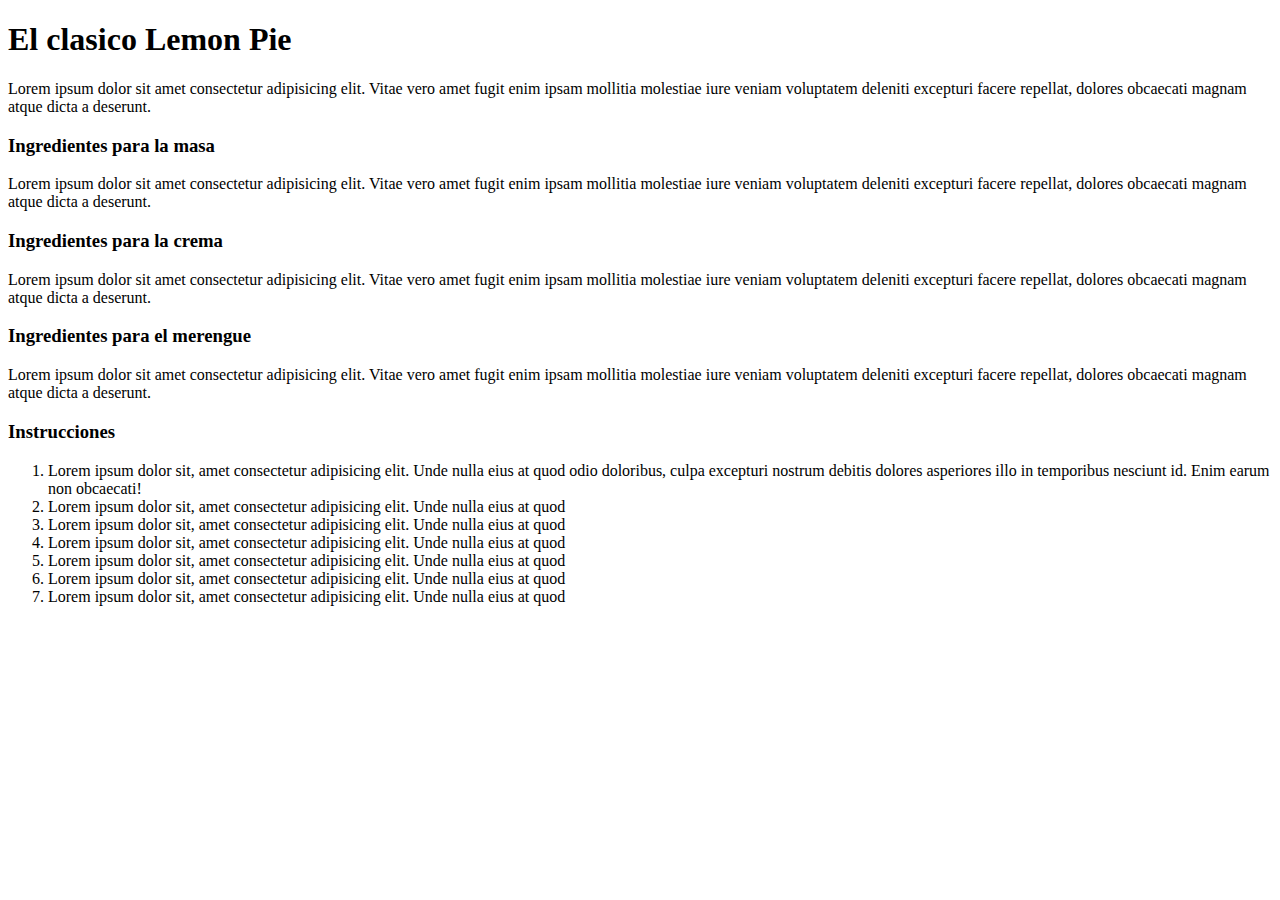
<file: FRONT END/index.html>
<!DOCTYPE html>
<html lang="en">
<head>
    <meta charset="UTF-8">
    <meta http-equiv="X-UA-Compatible" content="IE=edge">
    <meta name="viewport" content="width=device-width, initial-scale=1.0">
    <title>Document</title>
</head>
<body>
    <h1>El clasico Lemon Pie</h1>
    <p>Lorem ipsum dolor sit amet consectetur adipisicing elit. Vitae vero amet fugit enim ipsam mollitia molestiae iure veniam voluptatem deleniti excepturi facere repellat, dolores obcaecati magnam atque dicta a deserunt.</p>
<h3>Ingredientes para la masa</h3>
<p>Lorem ipsum dolor sit amet consectetur adipisicing elit. Vitae vero amet fugit enim ipsam mollitia molestiae iure veniam voluptatem deleniti excepturi facere repellat, dolores obcaecati magnam atque dicta a deserunt.</p>
<h3>Ingredientes para la crema</h3>
<p>Lorem ipsum dolor sit amet consectetur adipisicing elit. Vitae vero amet fugit enim ipsam mollitia molestiae iure veniam voluptatem deleniti excepturi facere repellat, dolores obcaecati magnam atque dicta a deserunt.</p>
<h3>Ingredientes para el merengue</h3>
<p>Lorem ipsum dolor sit amet consectetur adipisicing elit. Vitae vero amet fugit enim ipsam mollitia molestiae iure veniam voluptatem deleniti excepturi facere repellat, dolores obcaecati magnam atque dicta a deserunt.</p>
<h3>Instrucciones</h3>
<ol>
    <li>Lorem ipsum dolor sit, amet consectetur adipisicing elit. Unde nulla eius at quod odio doloribus, culpa excepturi nostrum debitis dolores asperiores illo in temporibus nesciunt id. Enim earum non obcaecati!    </li>
    <li>Lorem ipsum dolor sit, amet consectetur adipisicing elit. Unde nulla eius at quod </li>
    <li>Lorem ipsum dolor sit, amet consectetur adipisicing elit. Unde nulla eius at quod </li>
    <li>Lorem ipsum dolor sit, amet consectetur adipisicing elit. Unde nulla eius at quod </li>
    <li>Lorem ipsum dolor sit, amet consectetur adipisicing elit. Unde nulla eius at quod </li>
    <li>Lorem ipsum dolor sit, amet consectetur adipisicing elit. Unde nulla eius at quod </li>
    <li>Lorem ipsum dolor sit, amet consectetur adipisicing elit. Unde nulla eius at quod </li>
</ol>
</body>
</html>
</file>
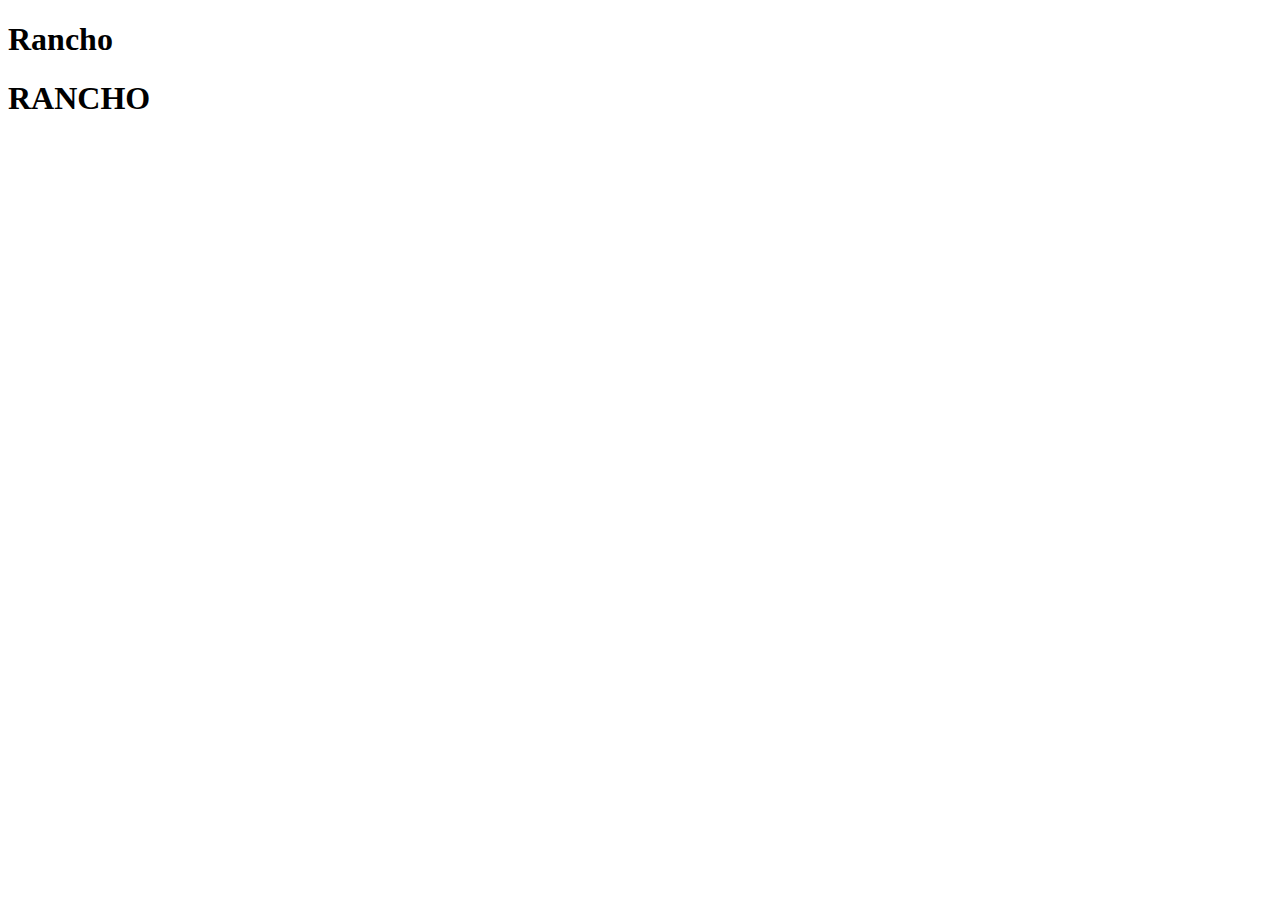
<file: HTML/index.html>
<!DOCTYPE html>
<html lang="en">
<head>
    <title>Formas de incluir JS</title>
</head>
<body>
    <h1 onclick="alert('hola')">Rancho</h1>
    
    <h1>RANCHO</h1>
    <script text="type/javascript">alert('hola')</script>
</body>
</html>
</file>
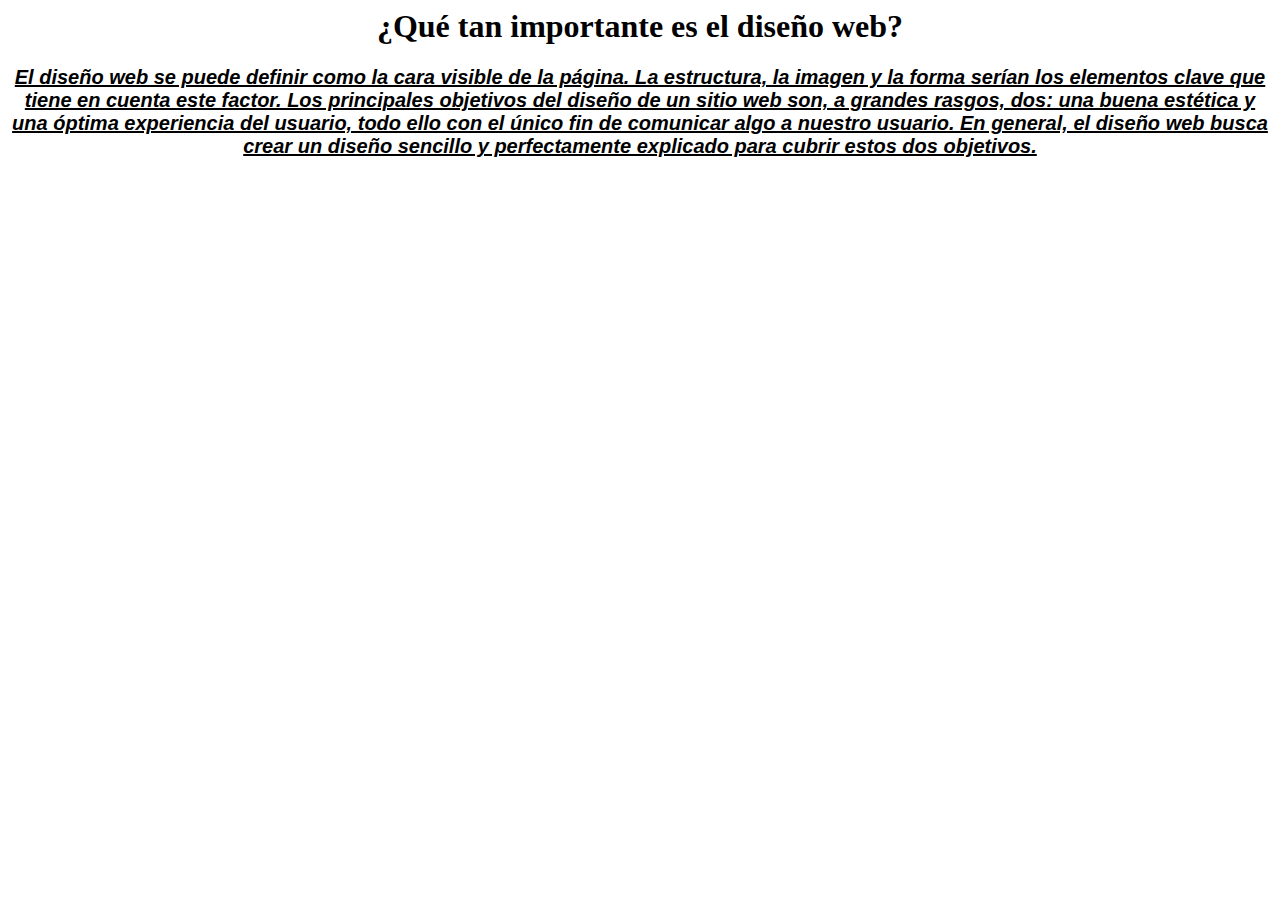
<file: Actividad grupal/index (2).html>
<html>
  <head>
    <title>Fuentes y Propiedades</title>
    <link rel="stylesheet" href="style.css">
  </head>
  <body>

    <h1>¿Qué tan importante es el diseño web?</h1>

    <p>El diseño web se puede definir como la cara visible de la página. La estructura, la imagen y la forma serían los elementos clave que tiene en cuenta este factor. Los principales objetivos del diseño de un sitio web son, a grandes rasgos, dos: una buena estética y una óptima experiencia del usuario, todo ello con el único fin de comunicar algo a nuestro usuario. En general, el diseño web busca crear un diseño sencillo y perfectamente explicado para cubrir estos dos objetivos.</p>
  
  </body>
</html>
</file>
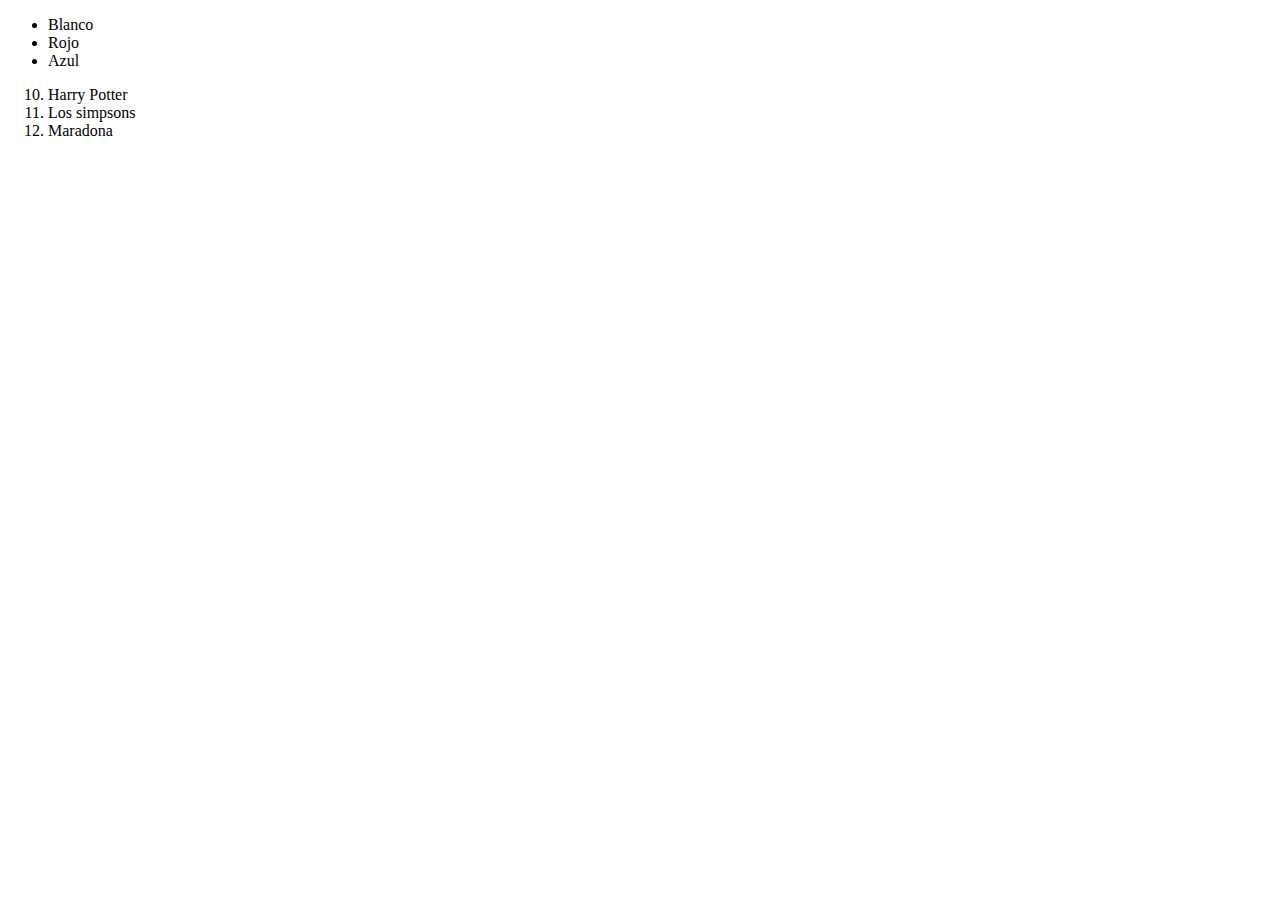
<file: FRONT END/Ejercicios listas.html>
<!DOCTYPE html>
<html lang="en">
<head>
    <meta charset="UTF-8">
    <meta http-equiv="X-UA-Compatible" content="IE=edge">
    <meta name="viewport" content="width=device-width, initial-scale=1.0">
    <title>Listas</title>
</head>
<body>
    <ul>
        <li>Blanco</li>
        <li>Rojo</li>
        <li>Azul</li>
    </ul>
    <ol  start="10">
        <li>Harry Potter</li>
        <li>Los simpsons</li>
        <li>Maradona</li>
    </ol>
</body>
</html>
</file>
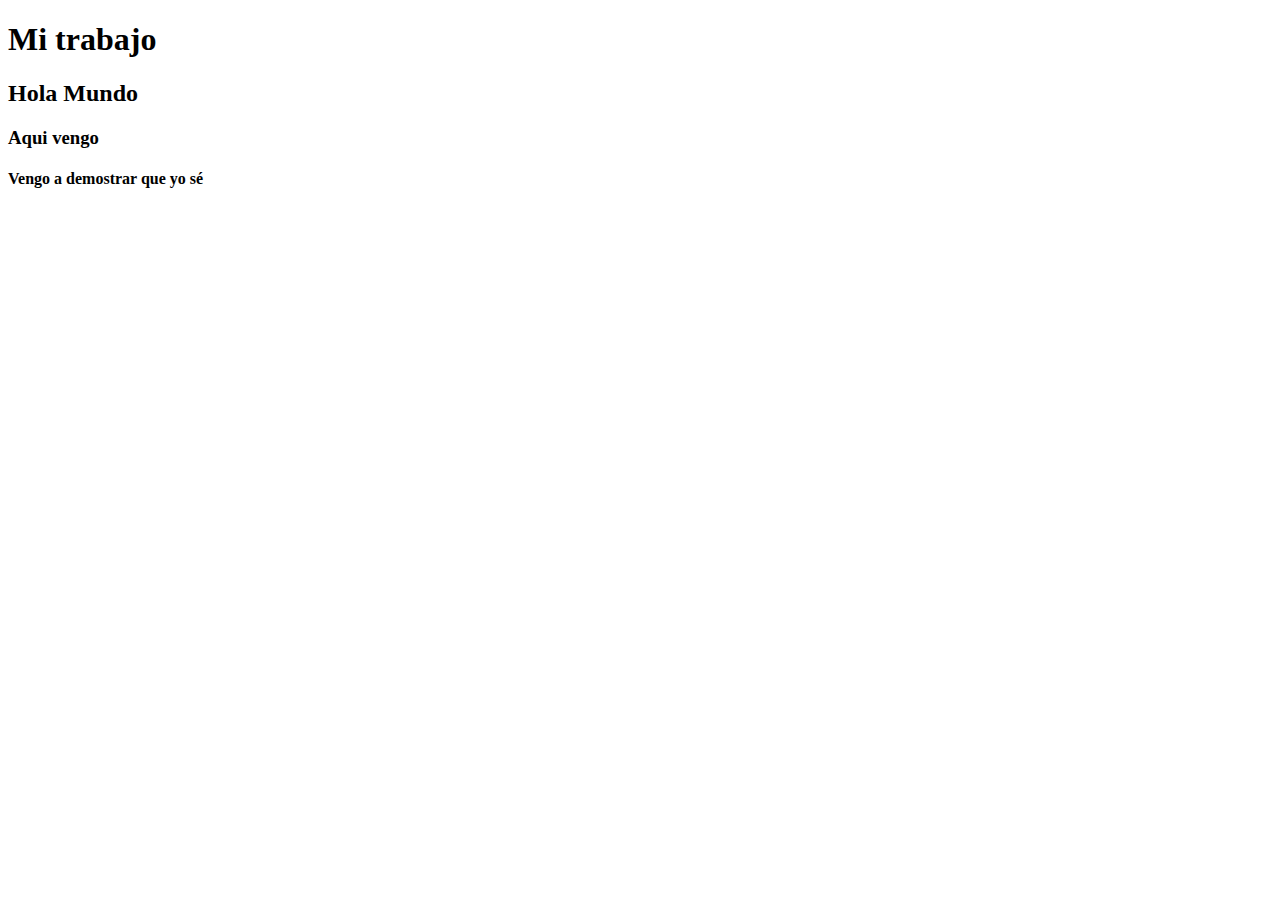
<file: FRONT END/Ejercitacion titulos.html>
<!DOCTYPE html>
<html lang="en">
<head>
    <meta charset="UTF-8">
    <meta http-equiv="X-UA-Compatible" content="IE=edge">
    <meta name="viewport" content="width=device-width, initial-scale=1.0">
    <title>Titulos</title>
</head>
<body>
    <h1>Mi trabajo  </h1>
    <h2> Hola Mundo</h2>
    <h3>Aqui vengo</h3>
    <h4>Vengo a demostrar que yo sé</h4>
</body>
</html>
</file>
<file: Actividad grupal/style.css>
p {
    font-family: Arial;
    font-size: 20px;
    font-weight: bold;
    font-style: italic;
    text-decoration: underline;
    text-align: center;
}

h1 {
    text-align: center;
}
</file>
